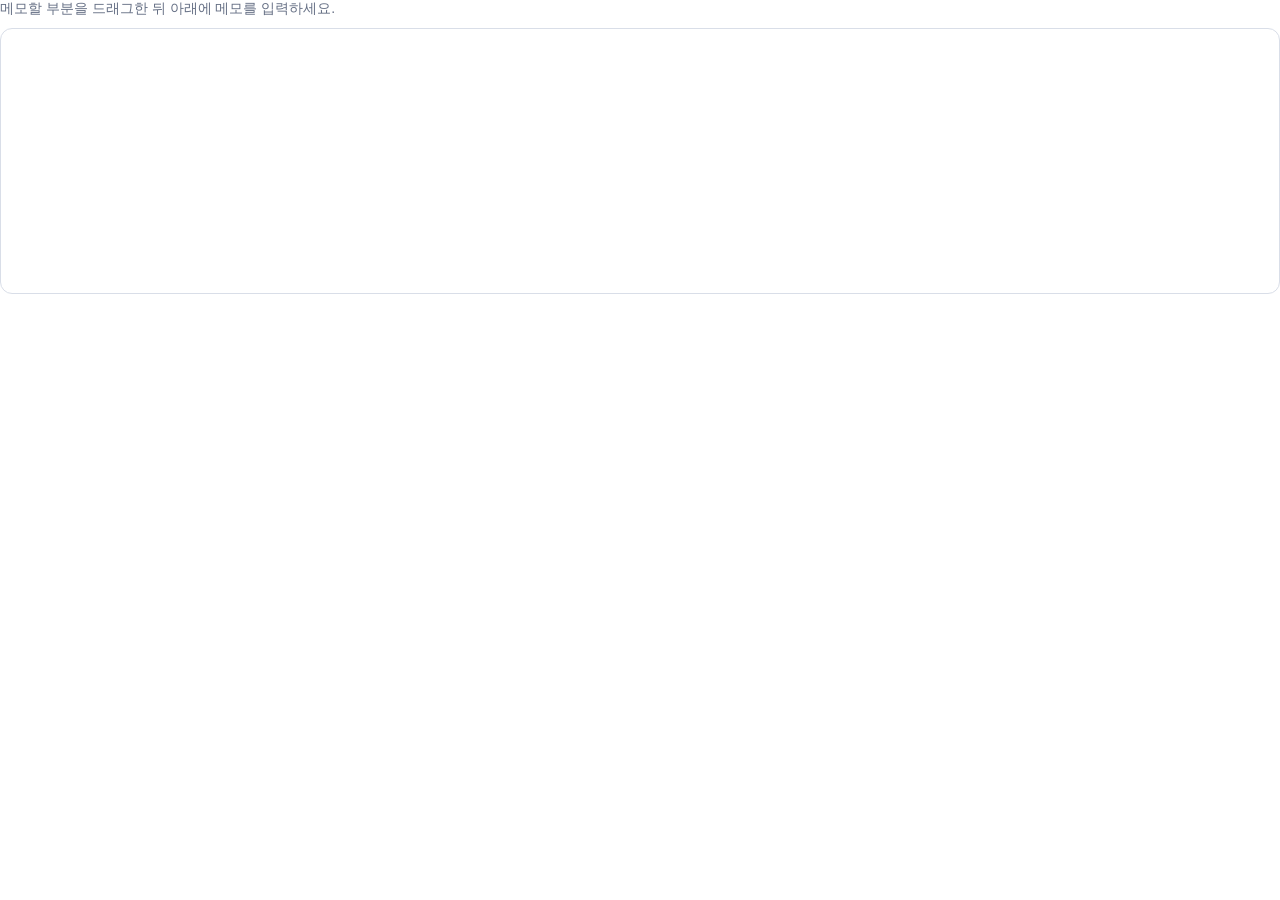
<file: index.html>
<!doctype html><html><head><meta charset="utf-8"><style>
body{font-family:-apple-system,BlinkMacSystemFont,"Segoe UI",sans-serif;margin:0;color:#1f2937}#text{white-space:pre-wrap;line-height:2.05;padding:22px;border:1px solid #d9dee8;border-radius:12px;background:#fff;min-height:220px}mark{background:#ffe58f;border-radius:3px;padding:2px 0}.panel{margin-top:12px;padding:14px;border:1px solid #d9dee8;border-radius:10px;background:#f8fafc}.selected{font-weight:700;margin-bottom:8px}textarea{width:100%;box-sizing:border-box;min-height:70px;border:1px solid #cbd5e1;border-radius:8px;padding:8px}button{margin-top:8px;background:#315a9c;color:#fff;border:0;border-radius:8px;padding:9px 14px;cursor:pointer}.note{margin-top:9px;padding:10px;background:#fff8d8;border-left:4px solid #f1c84b;border-radius:5px}.remove{float:right;background:transparent;color:#9b2c2c;margin:0;padding:0 4px}.hint{color:#667085;margin-bottom:10px;font-size:14px}</style></head><body>
<div class="hint">메모할 부분을 드래그한 뒤 아래에 메모를 입력하세요.</div><div id="text"></div><div id="editor" class="panel" hidden><div id="selected" class="selected"></div><textarea id="memo" placeholder="선택한 부분에 대한 메모"></textarea><button id="add">하이라이트와 메모 추가</button></div><div id="notes"></div>
<script>
let args={text:"",highlights:[]}, pending=null;
function esc(s){return String(s).replace(/[&<>"']/g,c=>({'&':'&amp;','<':'&lt;','>':'&gt;','"':'&quot;',"'":'&#39;'}[c]))}
function render(){let hs=[...(args.highlights||[])].sort((a,b)=>a.start-b.start),out='',p=0;for(const h of hs){out+=esc(args.text.slice(p,h.start));out+='<mark>'+esc(args.text.slice(h.start,h.end))+'</mark>';p=h.end}out+=esc(args.text.slice(p));document.getElementById('text').innerHTML=out;document.getElementById('notes').innerHTML=hs.map((h,i)=>'<div class="note"><button class="remove" onclick="removeH('+i+')">삭제</button><b>'+esc(args.text.slice(h.start,h.end))+'</b><br>'+esc(h.note)+'</div>').join('');height()}
function offsets(range){const root=document.getElementById('text'),pre=document.createRange();pre.selectNodeContents(root);pre.setEnd(range.startContainer,range.startOffset);const start=pre.toString().length;return{start,end:start+range.toString().length}}
document.getElementById('text').addEventListener('mouseup',()=>{const s=window.getSelection();if(!s.rangeCount||s.isCollapsed)return;const r=s.getRangeAt(0);if(!document.getElementById('text').contains(r.commonAncestorContainer))return;pending={...offsets(r),text:r.toString()};document.getElementById('selected').textContent='선택: '+pending.text;document.getElementById('editor').hidden=false;height()});
document.getElementById('add').onclick=()=>{if(!pending)return;args.highlights.push({start:pending.start,end:pending.end,note:document.getElementById('memo').value});document.getElementById('memo').value='';document.getElementById('editor').hidden=true;send();render()};
window.removeH=i=>{args.highlights.splice(i,1);send();render()};
function send(){parent.postMessage({isStreamlitMessage:true,type:'streamlit:setComponentValue',value:JSON.stringify(args.highlights)},'*')}
function height(){setTimeout(()=>parent.postMessage({isStreamlitMessage:true,type:'streamlit:setFrameHeight',height:document.body.scrollHeight+10},'*'),10)}
window.addEventListener('message',e=>{if(e.data.type==='streamlit:render'){args.text=e.data.args.text||'';try{args.highlights=JSON.parse(e.data.args.highlights||'[]')}catch{args.highlights=[]}render();parent.postMessage({isStreamlitMessage:true,type:'streamlit:componentReady',apiVersion:1},'*')}});
parent.postMessage({isStreamlitMessage:true,type:'streamlit:componentReady',apiVersion:1},'*');height();
</script></body></html>
</file>
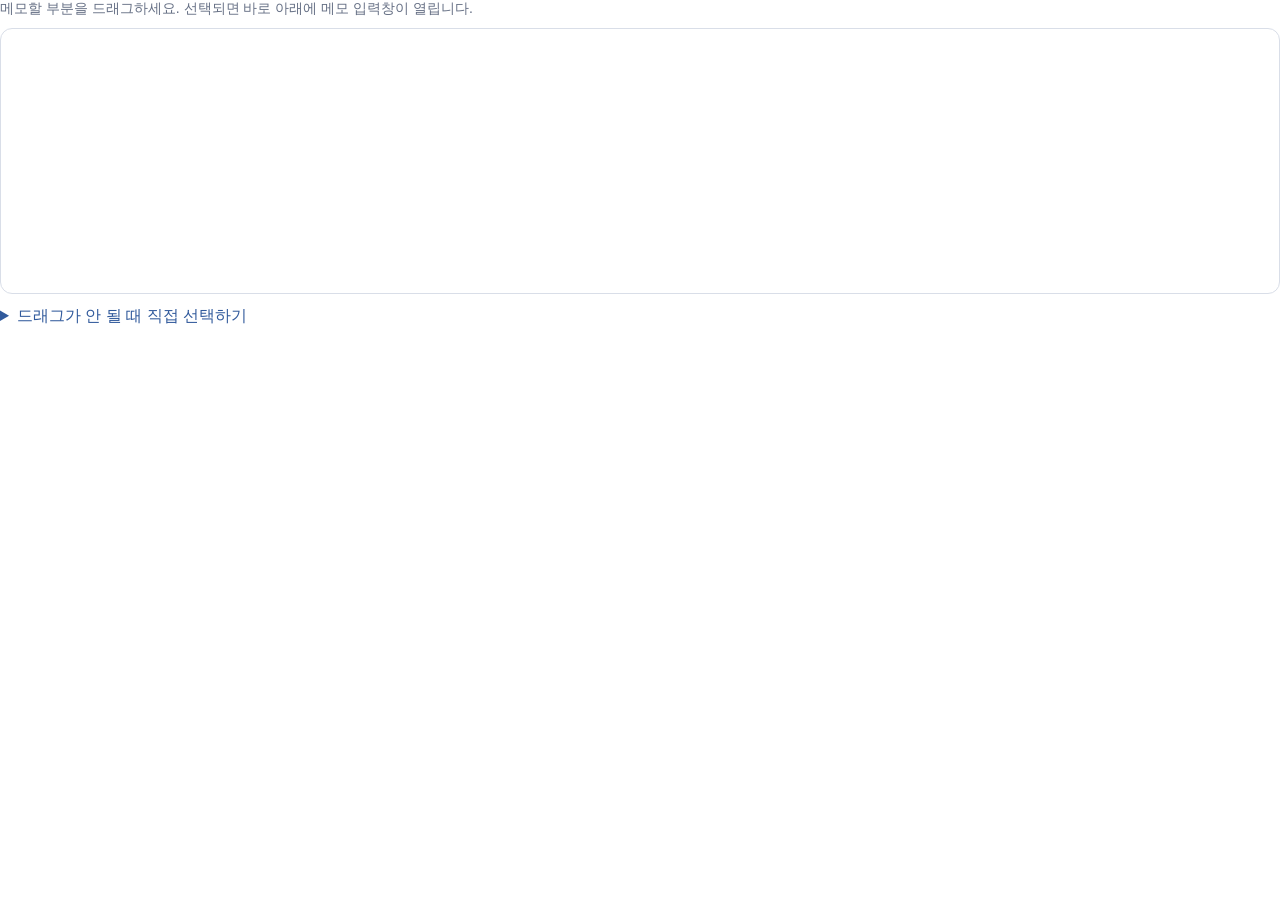
<file: script_highlighter/index.html>
<!doctype html><html><head><meta charset="utf-8"><style>
body{font-family:-apple-system,BlinkMacSystemFont,"Segoe UI",sans-serif;margin:0;color:#1f2937}#text{white-space:pre-wrap;line-height:2.05;padding:22px;border:1px solid #d9dee8;border-radius:12px;background:#fff;min-height:220px;cursor:text;user-select:text!important;-webkit-user-select:text!important;touch-action:auto}mark{background:#ffe58f;border-radius:3px;padding:2px 0}.panel{margin-top:12px;padding:14px;border:1px solid #d9dee8;border-radius:10px;background:#f8fafc}.selected{font-weight:700;margin-bottom:8px}textarea,input{width:100%;box-sizing:border-box;border:1px solid #cbd5e1;border-radius:8px;padding:8px}textarea{min-height:70px}button{margin-top:8px;background:#315a9c;color:#fff;border:0;border-radius:8px;padding:9px 14px;cursor:pointer}.note{margin-top:9px;padding:10px;background:#fff8d8;border-left:4px solid #f1c84b;border-radius:5px}.remove{float:right;background:transparent;color:#9b2c2c;margin:0;padding:0 4px}.hint{color:#667085;margin-bottom:10px;font-size:14px}.fallback{margin-top:12px}.fallback summary{cursor:pointer;color:#315a9c}</style></head><body>
<div class="hint">메모할 부분을 드래그하세요. 선택되면 바로 아래에 메모 입력창이 열립니다.</div><div id="text"></div><div id="editor" class="panel" hidden><div id="selected" class="selected"></div><textarea id="memo" placeholder="선택한 부분에 대한 메모"></textarea><button id="add">하이라이트와 메모 추가</button></div><details class="fallback"><summary>드래그가 안 될 때 직접 선택하기</summary><div class="panel"><input id="manual" placeholder="하이라이트할 문구를 그대로 입력"><textarea id="manualMemo" placeholder="메모"></textarea><button id="manualAdd">직접 추가</button></div></details><div id="notes"></div>
<script>
let args={text:"",highlights:[]}, pending=null, initialized=false;
function esc(s){return String(s).replace(/[&<>"']/g,c=>({'&':'&amp;','<':'&lt;','>':'&gt;','"':'&quot;',"'":'&#39;'}[c]))}
function render(){let hs=[...(args.highlights||[])].sort((a,b)=>a.start-b.start),out='',p=0;for(const h of hs){out+=esc(args.text.slice(p,h.start));out+='<mark>'+esc(args.text.slice(h.start,h.end))+'</mark>';p=h.end}out+=esc(args.text.slice(p));document.getElementById('text').innerHTML=out;document.getElementById('notes').innerHTML=hs.map((h,i)=>'<div class="note"><button class="remove" onclick="removeH('+i+')">삭제</button><b>'+esc(args.text.slice(h.start,h.end))+'</b><br>'+esc(h.note)+'</div>').join('');height()}
function offsets(range){const root=document.getElementById('text'),pre=document.createRange();pre.selectNodeContents(root);pre.setEnd(range.startContainer,range.startOffset);const start=pre.toString().length;return{start,end:start+range.toString().length}}
function captureSelection(){setTimeout(()=>{const s=window.getSelection();if(!s||!s.rangeCount||s.isCollapsed)return;const r=s.getRangeAt(0),root=document.getElementById('text');if(!root.contains(r.startContainer)||!root.contains(r.endContainer))return;pending={...offsets(r),text:r.toString()};if(!pending.text.trim())return;document.getElementById('selected').textContent='선택: '+pending.text;document.getElementById('editor').hidden=false;document.getElementById('memo').focus();height()},30)}
['mouseup','pointerup','touchend'].forEach(evt=>document.addEventListener(evt,captureSelection));
document.addEventListener('selectionchange',()=>{const s=window.getSelection();if(s&&!s.isCollapsed)captureSelection()});
document.getElementById('add').onclick=()=>{if(!pending)return;args.highlights.push({start:pending.start,end:pending.end,note:document.getElementById('memo').value});document.getElementById('memo').value='';document.getElementById('editor').hidden=true;send();render()};
document.getElementById('manualAdd').onclick=()=>{const phrase=document.getElementById('manual').value,start=args.text.indexOf(phrase);if(!phrase||start<0){alert('스크립트에서 선택 문구를 찾을 수 없습니다.');return}args.highlights.push({start:start,end:start+phrase.length,note:document.getElementById('manualMemo').value});document.getElementById('manual').value='';document.getElementById('manualMemo').value='';send();render()};
window.removeH=i=>{args.highlights.splice(i,1);send();render()};
function send(){parent.postMessage({isStreamlitMessage:true,type:'streamlit:setComponentValue',value:JSON.stringify(args.highlights),dataType:'json'},'*')}
function height(){setTimeout(()=>parent.postMessage({isStreamlitMessage:true,type:'streamlit:setFrameHeight',height:document.body.scrollHeight+10},'*'),10)}
window.addEventListener('message',e=>{if(e.data.type==='streamlit:render'){const newText=e.data.args.text||'';if(!initialized||newText!==args.text){try{args.highlights=JSON.parse(e.data.args.highlights||'[]')}catch{args.highlights=[]}}args.text=newText;initialized=true;render();parent.postMessage({isStreamlitMessage:true,type:'streamlit:componentReady',apiVersion:1},'*')}});
parent.postMessage({isStreamlitMessage:true,type:'streamlit:componentReady',apiVersion:1},'*');height();
<!doctype html>
<html lang="ko"><head><meta charset="utf-8"><style>
*{box-sizing:border-box}body{margin:0;font-family:-apple-system,BlinkMacSystemFont,"Segoe UI",sans-serif;color:#1f2937}.hint{color:#667085;font-size:14px;margin-bottom:10px}.script{white-space:pre-wrap;line-height:2.1;padding:22px;border:1px solid #d9dee8;border-radius:12px;background:#fff;min-height:220px;cursor:text;-webkit-user-select:text;user-select:text;-webkit-touch-callout:default}.script::selection,.source::selection,.source *::selection{background:#a9cdfd}.source{white-space:pre-wrap}.highlight{background:#ffe16b;border-radius:3px}.editor,.note{display:block;white-space:normal;line-height:1.45;margin:8px 0 12px;padding:12px;border-radius:9px;background:#fff8d8;border-left:4px solid #e8bb2e}.editor textarea{display:block;width:100%;min-height:76px;padding:9px;border:1px solid #cbd5e1;border-radius:7px;background:white;font:inherit;resize:vertical}.editor button,.note button{margin:9px 6px 0 0;padding:8px 12px;border:0;border-radius:7px;cursor:pointer}.primary{background:#315a9c;color:#fff}.secondary{background:#e9edf3;color:#475467}
</style></head><body><main id="sh-v7-root"></main><script>
(function(){
  if(window.__shV7Started){parent.postMessage({isStreamlitMessage:true,type:'streamlit:componentReady',apiVersion:1},'*');return}
  window.__shV7Started=true;
  var root=document.getElementById('sh-v7-root'),state={text:'',highlights:[]},pending=null,ready=false;
  function height(){setTimeout(function(){parent.postMessage({isStreamlitMessage:true,type:'streamlit:setFrameHeight',height:document.body.scrollHeight+12},'*')},10)}
  function send(){parent.postMessage({isStreamlitMessage:true,type:'streamlit:setComponentValue',value:JSON.stringify(state.highlights),dataType:'json'},'*')}
  function el(tag,className,text){var node=document.createElement(tag);if(className)node.className=className;if(text!==undefined)node.textContent=text;return node}
  function sourceNode(text,start,highlighted){var node=el(highlighted?'mark':'span',highlighted?'source highlight':'source',text);node.setAttribute('data-start',String(start));return node}
  function makeEditor(){var box=el('span','editor'),area=el('textarea');area.placeholder='선택한 부분에 대한 메모';var save=el('button','primary','메모 저장'),cancel=el('button','secondary','취소');save.type=cancel.type='button';save.addEventListener('mousedown',function(e){e.preventDefault();e.stopPropagation()});cancel.addEventListener('mousedown',function(e){e.preventDefault();e.stopPropagation()});save.addEventListener('click',function(e){e.stopPropagation();if(!pending)return;state.highlights.push({start:pending.start,end:pending.end,note:area.value});pending=null;send();render()});cancel.addEventListener('click',function(e){e.stopPropagation();pending=null;render()});box.append(area,save,cancel);setTimeout(function(){area.focus({preventScroll:true});area.scrollIntoView({behavior:'smooth',block:'center'})},30);return box}
  function makeNote(h,index){var box=el('span','note',h.note||'메모 없음'),remove=el('button','secondary','하이라이트 삭제');remove.type='button';remove.addEventListener('mousedown',function(e){e.preventDefault();e.stopPropagation()});remove.addEventListener('click',function(e){e.stopPropagation();state.highlights.splice(index,1);send();render()});box.append(el('br'),remove);return box}
  function render(){root.replaceChildren();root.append(el('div','hint','메모할 부분을 드래그하세요. 선택한 위치 바로 아래에 메모 입력창이 나타납니다.'));var script=el('div','script'),items=state.highlights.map(function(h,i){return{start:Number(h.start),end:Number(h.end),note:h.note||'',index:i,temp:false}});if(pending)items.push({start:pending.start,end:pending.end,note:'',index:-1,temp:true});items.sort(function(a,b){return a.start-b.start});var p=0;items.forEach(function(h){if(h.start<p||h.start<0||h.end>state.text.length)return;script.append(sourceNode(state.text.slice(p,h.start),p,false));script.append(sourceNode(state.text.slice(h.start,h.end),h.start,true));script.append(h.temp?makeEditor():makeNote(h,h.index));p=h.end});script.append(sourceNode(state.text.slice(p),p,false));root.append(script);script.addEventListener('mouseup',selectAfterMouse);script.addEventListener('touchend',selectAfterTouch);height()}
  function offset(node,amount){var target=node.nodeType===3?node.parentElement:node;var source=target&&target.closest?target.closest('.source'):null;if(!source)return null;return Number(source.getAttribute('data-start'))+amount}
  function selectedRange(){var selection=window.getSelection();if(!selection||selection.rangeCount===0||selection.isCollapsed)return null;var range=selection.getRangeAt(0),script=root.querySelector('.script');if(!script||!script.contains(range.startContainer)||!script.contains(range.endContainer))return null;var control=(range.startContainer.parentElement||range.startContainer);if(control.closest&&control.closest('.editor,.note'))return null;var start=offset(range.startContainer,range.startOffset),end=offset(range.endContainer,range.endOffset);if(start===null||end===null||start===end)return null;if(start>end){var tmp=start;start=end;end=tmp}return{start:start,end:end}}
  function acceptSelection(){var chosen=selectedRange();if(!chosen)return;pending=chosen;var selection=window.getSelection();if(selection)selection.removeAllRanges();render()}
  function selectAfterMouse(e){if(e.target.closest&&e.target.closest('.editor,.note,button,textarea'))return;setTimeout(acceptSelection,80)}
  function selectAfterTouch(e){if(e.target.closest&&e.target.closest('.editor,.note,button,textarea'))return;setTimeout(acceptSelection,250)}
  function receive(e){if(!e.data||e.data.type!=='streamlit:render')return;var incoming=e.data.args||{},newText=String(incoming.text||'');if(!ready||newText!==state.text){var raw=incoming.highlights||'[]';try{state.highlights=typeof raw==='string'?JSON.parse(raw):raw;if(!Array.isArray(state.highlights))state.highlights=[]}catch(error){state.highlights=[]}}state.text=newText;pending=null;ready=true;render()}
  window.addEventListener('message',receive);
  parent.postMessage({isStreamlitMessage:true,type:'streamlit:componentReady',apiVersion:1},'*');
})();
</script></body></html>
</file>
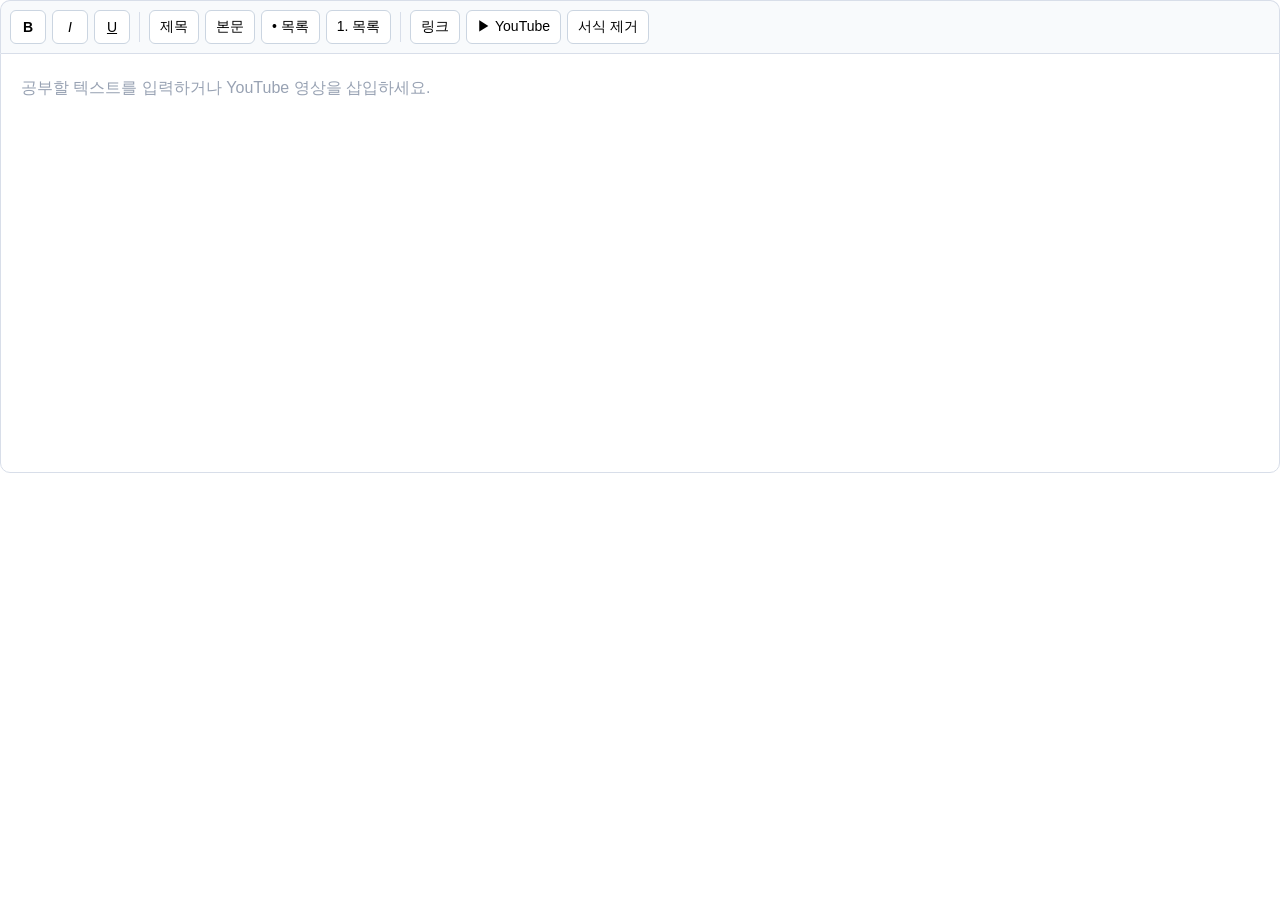
<file: study_material_editor/index.html>
<!doctype html>
<html lang="ko"><head><meta charset="utf-8"><style>
*{box-sizing:border-box}body{margin:0;font-family:-apple-system,BlinkMacSystemFont,"Segoe UI",sans-serif;color:#1f2937}.toolbar{display:flex;flex-wrap:wrap;gap:6px;padding:9px;border:1px solid #d8dee9;border-bottom:0;border-radius:10px 10px 0 0;background:#f8fafc;position:sticky;top:0;z-index:2}.toolbar button{min-width:36px;padding:7px 10px;border:1px solid #cbd5e1;border-radius:6px;background:white;cursor:pointer;font-size:14px}.toolbar button:hover{background:#edf2f7}.editor{min-height:420px;padding:20px;border:1px solid #d8dee9;border-radius:0 0 10px 10px;background:white;font-size:16px;line-height:1.75;outline:none;overflow-wrap:anywhere}.editor:empty:before{content:attr(data-placeholder);color:#98a2b3}.editor iframe{display:block;width:min(100%,720px);aspect-ratio:16/9;height:auto;margin:14px 0;border:0;border-radius:10px;background:#111}.editor img{max-width:100%}.editor a{color:#315a9c}.sep{width:1px;background:#d8dee9;margin:2px 3px}
</style></head><body>
<div class="toolbar">
 <button type="button" data-cmd="bold" title="굵게"><b>B</b></button><button type="button" data-cmd="italic" title="기울임"><i>I</i></button><button type="button" data-cmd="underline" title="밑줄"><u>U</u></button><span class="sep"></span>
 <button type="button" data-cmd="formatBlock" data-value="h2">제목</button><button type="button" data-cmd="formatBlock" data-value="p">본문</button><button type="button" data-cmd="insertUnorderedList">• 목록</button><button type="button" data-cmd="insertOrderedList">1. 목록</button><span class="sep"></span>
 <button type="button" id="link">링크</button><button type="button" id="youtube">▶ YouTube</button><button type="button" data-cmd="removeFormat">서식 제거</button>
</div>
<div id="editor" class="editor" contenteditable="true" data-placeholder="공부할 텍스트를 입력하거나 YouTube 영상을 삽입하세요."></div>
<script>
(function(){
var editor=document.getElementById('editor'),loaded=false,lastValue='',timer=null;
function post(type,extra){parent.postMessage(Object.assign({isStreamlitMessage:true,type:type},extra||{}),'*')}
function resize(){setTimeout(function(){post('streamlit:setFrameHeight',{height:Math.max(520,document.body.scrollHeight+12)})},30)}
function send(){lastValue=editor.innerHTML;post('streamlit:setComponentValue',{value:lastValue,dataType:'json'});resize()}
function changed(){clearTimeout(timer);timer=setTimeout(send,250)}
function youtubeId(url){var m=String(url||'').match(/(?:youtu\.be\/|youtube\.com\/(?:watch\?v=|embed\/|shorts\/))([A-Za-z0-9_-]{6,})/);return m?m[1]:''}
document.querySelectorAll('[data-cmd]').forEach(function(button){button.addEventListener('mousedown',function(e){e.preventDefault();editor.focus();document.execCommand(button.dataset.cmd,false,button.dataset.value||null);changed()})});
document.getElementById('link').onclick=function(){var url=prompt('연결할 URL을 입력하세요.','https://');if(!url)return;editor.focus();document.execCommand('createLink',false,url);changed()};
document.getElementById('youtube').onclick=function(){var url=prompt('YouTube 영상 URL을 입력하세요.');var id=youtubeId(url);if(!id){alert('올바른 YouTube URL을 입력해주세요.');return}editor.focus();var html='<iframe contenteditable="false" src="https://www.youtube-nocookie.com/embed/'+id+'" title="YouTube video" allow="accelerometer; autoplay; clipboard-write; encrypted-media; gyroscope; picture-in-picture; web-share" allowfullscreen></iframe><p><br></p>';document.execCommand('insertHTML',false,html);changed()};
editor.addEventListener('input',changed);editor.addEventListener('blur',send);
window.addEventListener('message',function(event){if(!event.data||event.data.type!=='streamlit:render')return;var value=String((event.data.args||{}).value||'');if(!loaded||(!editor.matches(':focus')&&value!==lastValue)){editor.innerHTML=value;lastValue=value}loaded=true;resize()});
post('streamlit:componentReady',{apiVersion:1});resize();
})();
</script></body></html>
</file>
